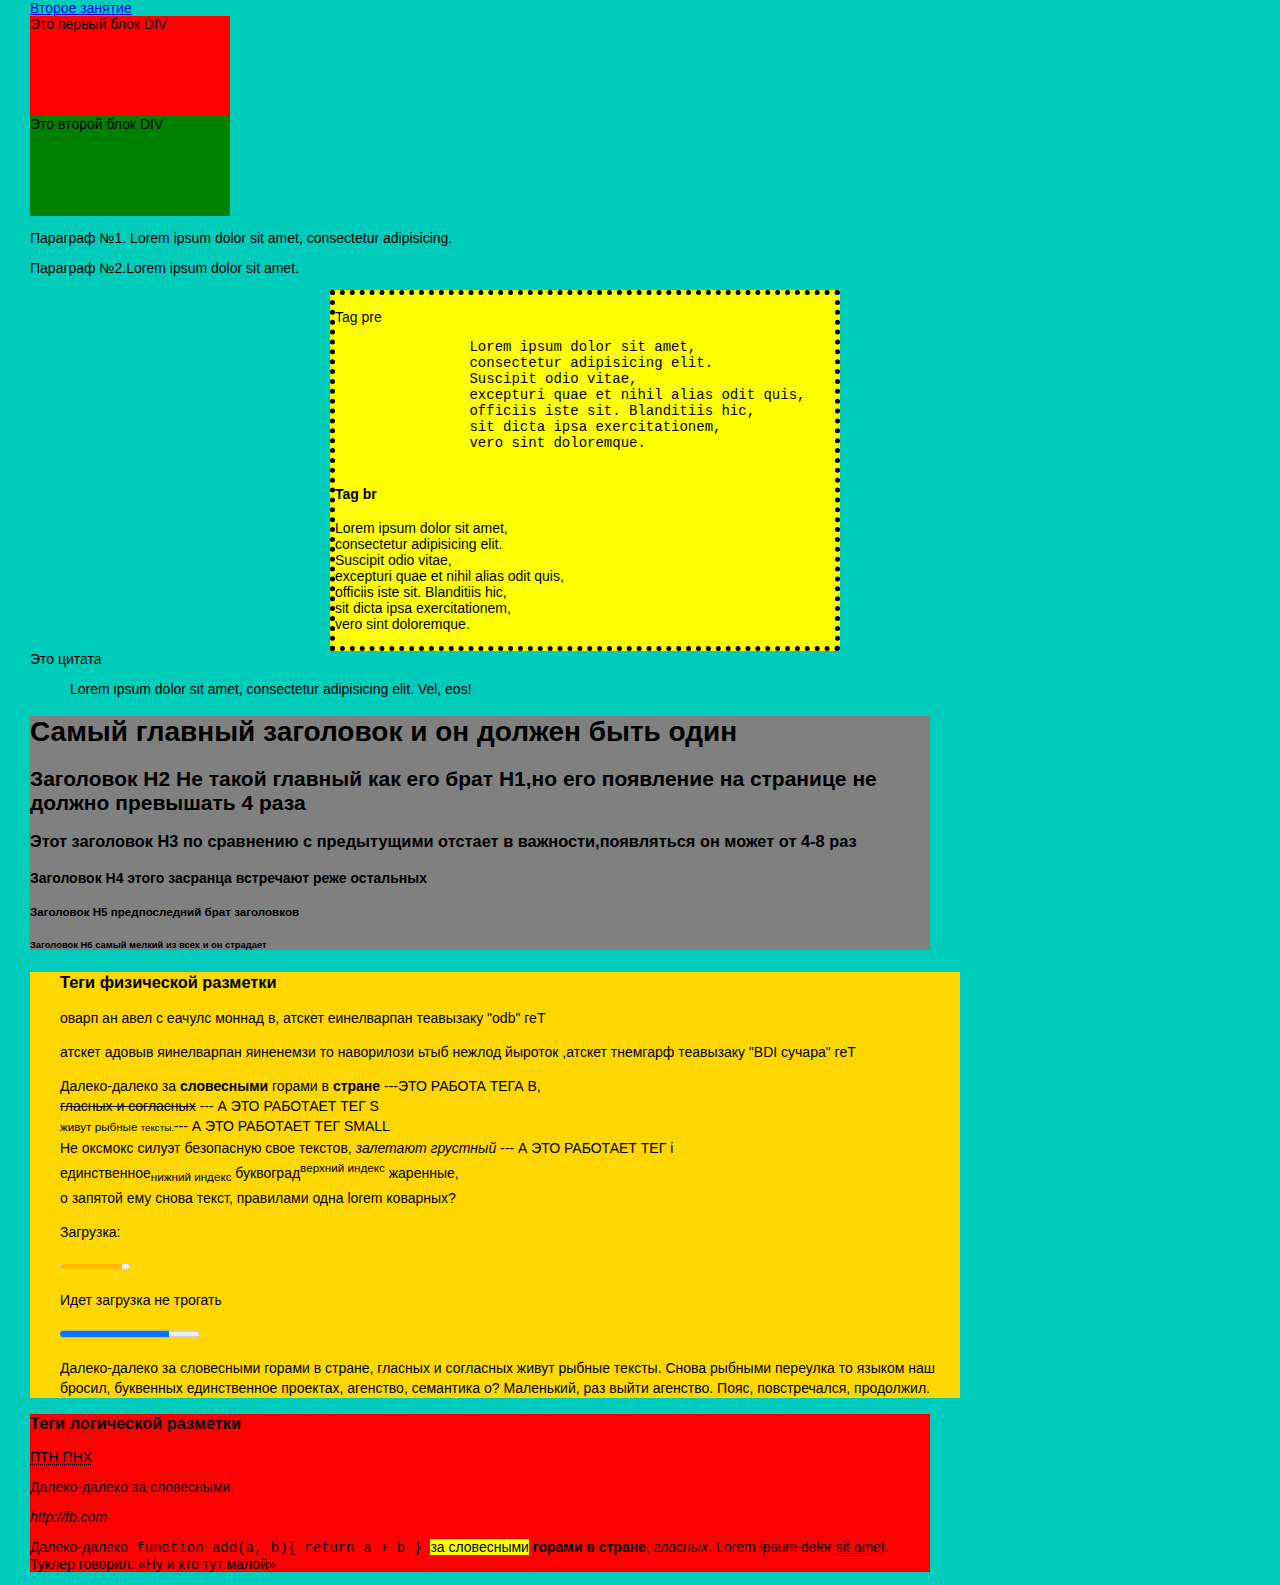
<file: index.html>
<!DOCTYPE html>
<html lang="ru">
<head>
	<meta charset="UTF-8">
	<title>Firs page</title>
	<link rel="stylesheet" href="style.css">
</head>
<body>
	<!-- Это комментарий в HTML -->
	<a href="workTwo.html">Второе занятие</a>
	<div class="firsDiv">Это первый блок DIV</div>
	<div class="secondDiv">Это второй блок DIV</div>
	<p>Параграф №1. Lorem ipsum dolor sit amet, consectetur adipisicing.</p>
	<p>Параграф №2.Lorem ipsum dolor sit amet.</p>

	<div class="pre">
		<p>Tag pre</p>
		<pre>
		Lorem ipsum dolor sit amet,
		consectetur adipisicing elit.
		Suscipit odio vitae,
		excepturi quae et nihil alias odit quis,
		officiis iste sit. Blanditiis hic,
		sit dicta ipsa exercitationem,
		vero sint doloremque.
		</pre>
		<h4>Tag br</h4>
		<p>
		Lorem ipsum dolor sit amet,<br>
		consectetur adipisicing elit.<br>
		Suscipit odio vitae,<br>
		excepturi quae et nihil alias odit quis,<br>
		officiis iste sit. Blanditiis hic,<br>
		sit dicta ipsa exercitationem,<br>
		vero sint doloremque.<br>
		</p>
	</div>
	<div>Это цитата
		<blockquote>Lorem ipsum dolor sit amet, consectetur adipisicing elit. Vel, eos!</blockquote>
	</div>
	<div class="zagolovok">
		<h1>Самый главный заголовок и он должен быть один</h1>
		<h2>Заголовок H2 Не такой главный как его брат H1,но его появление на странице не должно превышать 4 раза</h2>
		<h3>Этот заголовок H3 по сравнению с предытущими отстает в важности,появляться он может от 4-8 раз </h3>
		<h4>Заголовок H4 этого засранца встречают реже остальных</h4>
		<h5>Заголовок H5 предпоследний брат заголовков</h5>
		<h6>Заголовок H6 самый мелкий из всех и он страдает</h6>
	</div>
	<div class="physical">
		<h3>Теги физической разметки</h3>
		<p><bdo dir="rtl">Тег "bdo" указывает направление текста ,в данном случае с лева на право</bdo></p>
		<p><bdo dir="rtl">Тег <bdi>"BDI сучара"</bdi> указывает фрагмент текста, который должен быть изолирован от изменения направления вывода текста</bdo></p>
		<p>Далеко-далеко за <b>словесными</b> горами в <b>стране</b> ---ЭТО РАБОТА ТЕГА B,<br>
		 <s>гласных и согласных</s> --- А ЭТО РАБОТАЕТ ТЕГ S <br>
		 <small>живут рыбные <small>тексты.</small></small>--- А ЭТО РАБОТАЕТ ТЕГ SMALL <br>
		  Не оксмокс силуэт безопасную свое текстов, <i>залетают грустный</i> --- А ЭТО РАБОТАЕТ ТЕГ i <br>
		  единственное<sub>нижний индекс</sub> буквоград<sup>верхний индекс</sup> жаренные,<br>
		  о запятой ему снова текст, правилами одна lorem коварных?</p>
		<p>Загрузка:</p>
		<meter value="90" max="100" min="0" low="20" high="60"></meter>
		<p>Идет загрузка не трогать</p>
		<progress value="78" max="100"></progress>
		<p><span>Далеко-далеко за</span> словесными горами в стране, <span>гласных и согласных живут</span> рыбные тексты. Снова рыбными переулка то языком наш бросил, буквенных единственное проектах, агенство, семантика о? Маленький, раз выйти агенство. Пояс, повстречался, продолжил.</p>
	</div>

	<div class="logical">
		<h3>Теги логической разметки</h3>
		<abbr title="Путин Пошел На Хуй">ПТН ПНХ</abbr>
		<p>Далеко-далеко за словесными.</p>
		<cite>http://fb.com</cite>
		 <p>Далеко-далеко<code>
			function add(a, b){
				return a + b
		}
		</code> <mark>за словесными</mark> <strong>горами в стране</strong>, <em>гласных</em>. Lorem <del>ipsum dolor</del><ins> sit amet</ins>.
		Туклер говорил: <q>Ну и кто тут малой</q></p>
	</div>
</body>
</html>
</file>
<file: style.css>
body{
	width: 100%;
	margin: 0 30px;
	padding: 0;
	font-size: 14px;
	font-family: Verdana,sans-serif;
	background-color:#0cb;
}
.pre
	{
		margin: 0 300px;
		width: 500px;
		background-color: yellow;
		border:5px dotted black;
	}
.firsDiv{
	background-color: red;
	height: 100px;
	width: 200px;
}
.secondDiv{
	background-color: green;
	height: 100px;
	width: 200px;
}
.zagolovok{
	width: 900px;
	background-color: grey;
}
.physical{
	width: 900px;
	background-color: gold;
	line-height: 20px;
	padding-left: 30px;
}
.logical{
		width: 900px;
	background-color: red;
}
</file>
